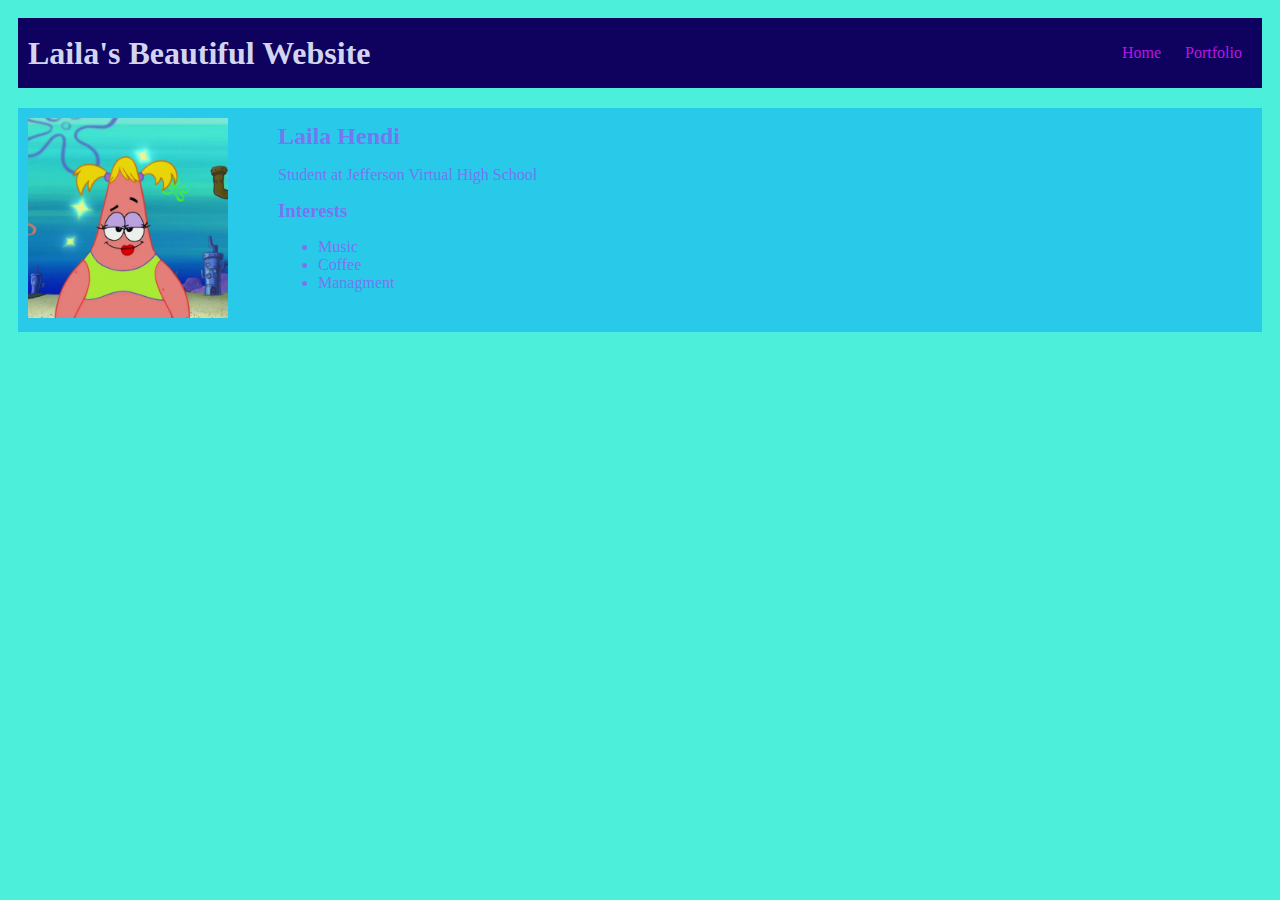
<file: index.html>
<!DOCTYPE HTML>
<html>
    <head>
      <title>Laila's Beautiful Website</title>
      <link rel="stylesheet" href="style.css">
    </head>

    <body>
            <!-- All content goes here -->
            <div>
              <div id="all-contents">

          </div>
       
            <div> 
                <nav>
        <h1> Laila's Beautiful Website </h1>
        <ul id="nav-ul">
            <li class="nav-li" >
              <a href="index.html"> Home </a>
            </li>
            <li class="nav-li" >
              <a href="portfolio.html"> Portfolio </a>
            </li>
        </ul>
                </nav>
        
                <main>
        <!-- Sidebar section -->
      <div class = "sidebar" >
<img class = "sidebar-img" src= "image/onVd5Biw-9DNOBoM.jpg"
width = "300"
hight = "200"/>
      </div>

      <!-- Content section -->
      <div class="content">
<h2> Laila Hendi</h2>
<p> Student at Jefferson Virtual High School </p>
 <!-- Interests section -->
 <div id = "intrests">
    <h3>Interests</h3>
    <ul>
        <li>Music</li>
        <li>Coffee</li>
        <li>Managment</li>
    </ul>
</div>
      </div>
                </main>
            </div>
    </body>
</html>
</file>
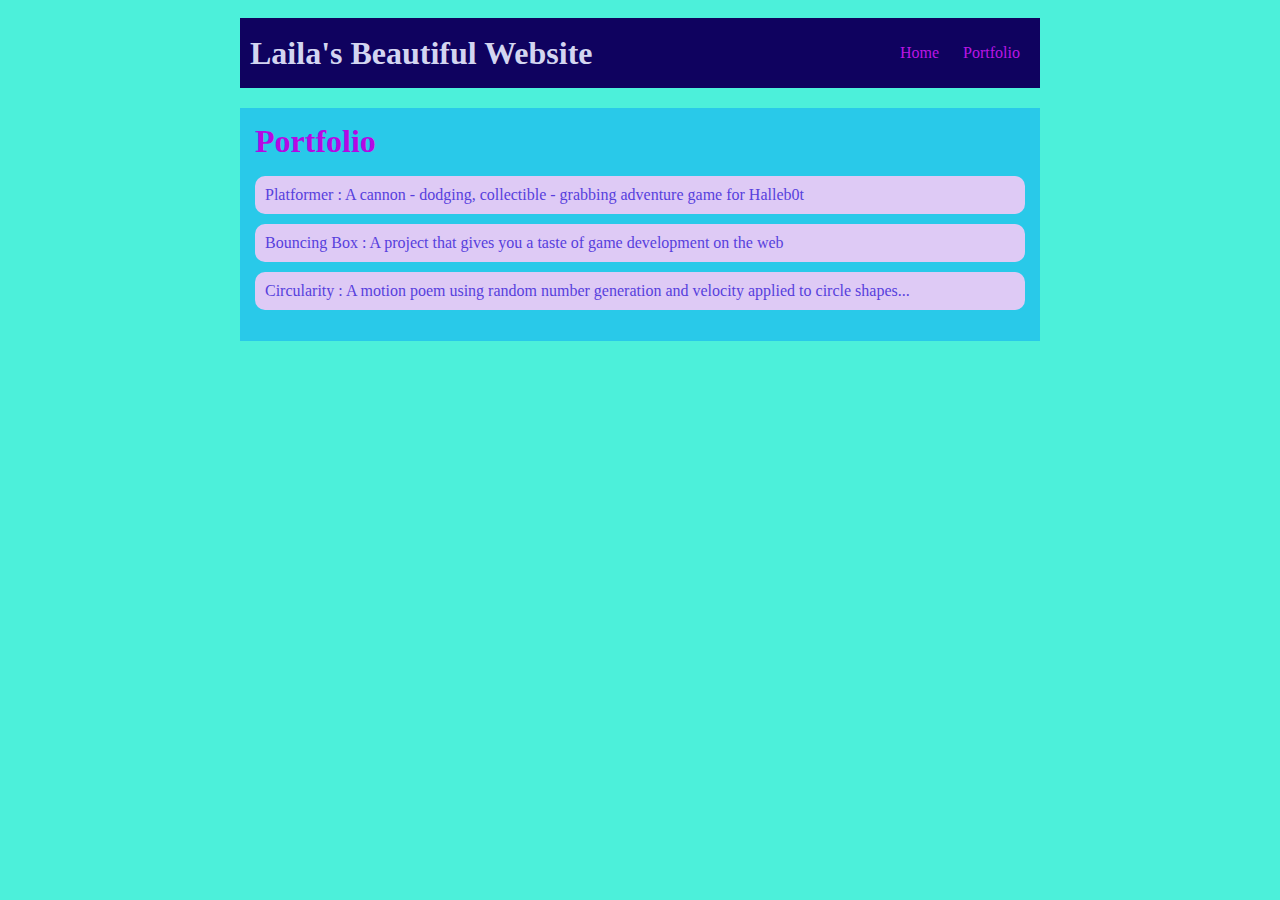
<file: portfolio.html>
<!DOCTYPE HTML>
<html>
    <head>
            <title>Laila's Beautiful Website</title>
            <link rel="stylesheet" href="style.css"> </link>
    </head>

    <body>
      <div id="all-contents">
        <nav>
            <h1>Laila's Beautiful Website</h1>
            <ul id="nav-ul">
               <li class="nav-li">
               <a class="nav-a" href="index.html">Home</a>
             </li>
             <li class="nav-li">
               <a class="nav-a" href="portfolio.html">Portfolio</a>
             </li>
         </ul>
     </nav>
      <main>
        <div class="content">
            <h1>Portfolio</h1>
            <ul id="portfolio">
              <li><a href="projects/platformer/">Platformer : A cannon - dodging, collectible - grabbing adventure game for Halleb0t</a></li>
              <li><a href="projects/bouncing-box/">Bouncing Box : A project that gives you a taste of game development on the web </a></li>
              <li><a href="projects/circularity/">Circularity : A motion poem using random number generation and velocity applied to circle shapes...</a></li>
            </ul>

        </div>
    </main>
    </body>
</html>
</file>
<file: style.css>
body {
    background: rgb(76, 240, 218);
    color: rgba(125, 112, 241, 0.958);
    padding: 10px;
    font-family: cursive; 
}
#all-contents {
  max-width: 800px;
    margin: auto;
}

/* navigation menu */
nav {
    background: rgb(15, 2, 95);
   margin: 0 auto;
   margin-bottom: 20px;
    display: flex;
    padding: 10px;
}
h1 {
    display: flex;
    align-items: center;
    color: rgb(211, 213, 240);
    flex: 1;
    margin: 0;
}
#nav-ul {
    list-style-image: none;
}
.nav-li {
    display: inline-block;
    padding: 0 10px;
}
a {
    text-decoration: none;
    color: #bb15e4;
}

/* main container area beneath menu */
main {
    background: rgb(41, 201, 233);
    display: flex;
}
.sidebar {
    margin-right: 25px;
    padding: 10px;
}
.sidebar-img {
    width: 200px;
}
.content {
    flex: 1;
    padding: 15px;
}

/* portfolio styles */
#interests {
    border: 4px rgb(98, 150, 245) ridge;
    padding: 8px;
}
h2, h3 {
    margin: 0px;
}


         /* portfolio styles */
         .content h1 {
            color: rgb(180, 8, 228);
        }

        #portfolio {
            list-style-type: none;
            padding-left: 0;
        }

        #portfolio li {
            background: #decaf5;
            padding: 10px;
            border-radius: 10px;
            margin-bottom: 10px;
        }

        #portfolio li:hover {
            background: #eee;
        }

        #portfolio a {
            text-decoration: none;
            color: #5740dd;
        }


                    /* responsive web design */
                    @media screen and (min-width: 120px) and (max-width: 1080px) {
                        main {
                          height: 100ch;
                          zoom: 1.5;
                          display: grid;
                        }
          
                        h1 {
                          font-size: 45px;
                        }
          
                        h2 {
                          font-size: 40px;
                        }
          
                        h3 {
                          font-size: 35px;
                        }
          
                        #all-contents {
                          height: 100ch;
                          margin: none;
                        }
          
                        a {
                          font-size: 42px;
                        }
          
                        .sidebar {
                          margin-right: 0px;
                          justify-content: center;
                          align-items: center;
                        }
          
                        .sidebar-img {
                          width: 100%;
                        }
          
                        p,
                        li {
                          font-size: 24px;
                        }
          
                        .content {
                          align-content: center;
                          justify-content: center;
                        }
                    }
</file>
